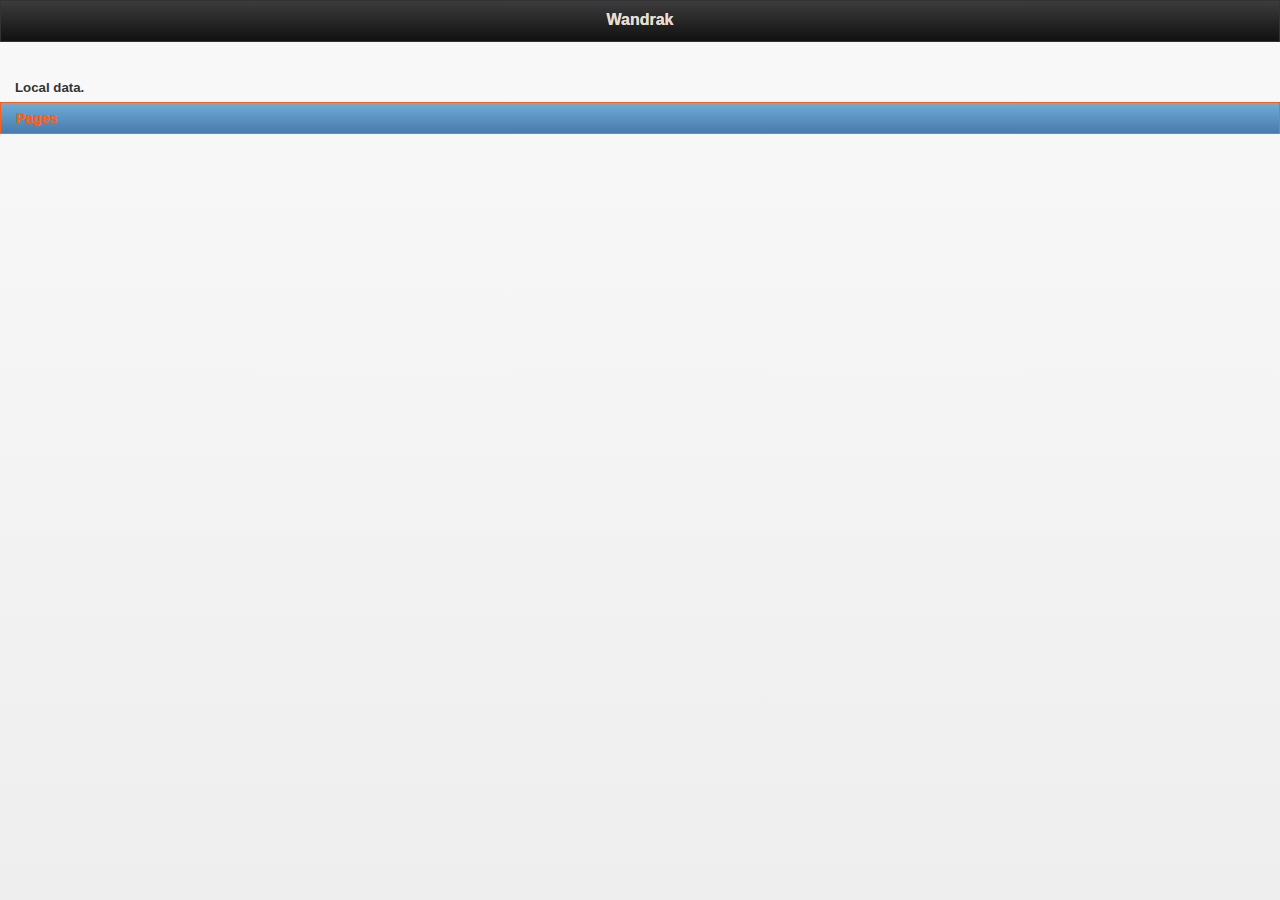
<file: assets/www/index.html>
<!DOCTYPE HTML>
<html>
<head>

	<title>Wandrak</title>

	<link rel="stylesheet" type="text/css" media="all" href="inc/jquery.mobile-1.1.1.min.css" />
	<link rel="stylesheet" type="text/css" media="all" href="inc/jquery.mobile.structure-1.1.1.min.css" />
	<link rel="stylesheet" type="text/css" media="all" href="inc/jquery.mobile.theme-1.1.1.min.css" />
	<link rel="stylesheet" type="text/css" media="all" href="custom/wandrak_mob.min.css" />

	<script type="text/javascript" charset="utf-8" src="inc/cordova-2.0.0.js"></script>
	<script type="text/javascript" charset="utf-8" src="inc/jquery.js"></script>
	<script type="text/javascript" charset="utf-8" src="inc/jquery.mobile-1.1.1.min.js"></script>
	<script type="text/javascript" charset="utf-8" src="inc/jquery.tmpl.min.js"></script>

	<script type="text/javascript" charset="utf-8" src="custom/wandrak_db.js"></script>

	<script type="text/javascript">
		var LOGIN_PARAMS = '&user=admin&pass=heslo';

		var BASE_URL = 'http://wandrak.ideoci.eu';
		//var BASE_URL = 'http://localhost';
		var LIST_POSTS_URL = BASE_URL + '/?json=get_root_posts';
		var LIST_POIS_URL = BASE_URL + '/?json=get_page&children=1&page_id=';
		var WRITE_PAGE_URL = BASE_URL + '/?json=create_post&status=publish&type=page&na=0' + LOGIN_PARAMS;

		var GEOLOCATION_OPTIONS = { maximumAge: 60000, timeout: 200000, enableHighAccuracy: true };

		var poiPage_postId = 0;
		var currentPoi = {};
		var listedPois = {};

		$(function() {
			console.log("onReady: begin.");
			$(".msg_box").hide();

			$('#poiPage').live('pageshow', function(event, ui) {
				$("#poiUpdateTitle").val(currentPoi.title);
				$("#poiUpdateDescription").val(currentPoi.content);
				$.ajax({
					url: LIST_POIS_URL + poiPage_postId + '&f=' + new Date().getTime(),
					type: 'GET',
					dataType: 'json',
					success: listPOIsSuccess,
					error: listPOIsError
				});
			});
			$('#updatePoiPage').live('pageshow', function (event, ui) {
				if (currentPoi.findGeo && navigator && navigator.geolocation) {
					$.mobile.changePage($('#gpsPositionWaitPage'));
					navigator.geolocation.getCurrentPosition(initPoiPageWithGeoLocation, geolocationFailed, GEOLOCATION_OPTIONS);
					return;
				}
				initUpdatePoiPage();
			});
			$(".add_poi_lnk").click(function () {
				var localId = db_nextLocalPoiId();
				currentPoi = { id: localId, localId: localId, findGeo: true, custom_fields: {} };
			});
			$("#poiUpdateOK").click(function () {
				var title = $("#poiUpdateTitle").val();
				var descr = $("#poiUpdateDescription").val();
				currentPoi.title = title;
				currentPoi.content = descr;
				var lat = 0;
				if (currentPoi.custom_fields['lat']) {
					lat = currentPoi.custom_fields['lat'][0];
				}
				var lng = 0;
				if (currentPoi.custom_fields['lng']) {
					lng = currentPoi.custom_fields['lng'][0];
				}
				var poiType = 'cook';
				if (currentPoi.custom_fields['poiType']) {
					poiType = currentPoi.custom_fields['poiType'][0];
				}

				var currentPoiId = '';
				if (currentPoi.id && currentPoi.id.indexOf && currentPoi.id.indexOf('local') >= 0) {
					currentPoiId = '';
				} else {
					currentPoiId = currentPoi.id;
				}
				
				var parentPostId = poiPage_postId;
				var url = WRITE_PAGE_URL
								+ '&title=' + title
								+ '&content=' + descr
								+ '&id=' + currentPoiId
								+ '&markerId=0'
								+ '&lat=' + lat
								+ '&lng=' + lng
								+ '&poiType=' + poiType
								+ '&parent_id=' + parentPostId;

				db_storeItem({ url: url, file: '', localId: currentPoi.localId });
				db_trySendItems();

				var page = db_loadPois(poiPage_postId);
				var addCurrentPoiToPage = true;
				var updateKey = null;
				$.each(page.children, function (key, post) {
					if (post.localId == currentPoi.localId) {
						addCurrentPoiToPage = false;
						updateKey = key;
					}
				});
				if (addCurrentPoiToPage) {
					page.children.push(currentPoi);
				} else if (updateKey) {
					page.children[updateKey] = currentPoi;
				}
	    		db_storePois(page.id, page);
				renderPagePois();
			});
			$("#offlineSendOK").click(function () {
				db_message("Sending posts to server.");
				db_trySendItems(load_posts);
			});
			$("#offlineSendCancel").click(function () {
				load_posts();
			});
			init_debug_tools();

			app_startup();
			console.log("onReady: done.");
		});

		function app_startup() {
			console.log("app_startup: begin.");
			if (db_canStoreToServer() && db_readItems() && db_readItems().length > 0) {
				console.log("app_startup: redirect.");
				$.mobile.changePage($('#offlineSendPage'));
				return;
			}

			console.log("app_startup: loading posts.");
			load_posts();
		}

		function load_posts() {
			$.ajax({
				url: LIST_POSTS_URL + '&f=' + new Date().getTime(),
				type: 'GET',
				dataType: 'json',
				success: listSuccess,
				error: listError
			});
		}

		function initPoiPageWithGeoLocation(position) {
			currentPoi.custom_fields['lat'] = [ position.coords.latitude ];
			currentPoi.custom_fields['lng'] = [ position.coords.longitude ];

			$("#geolocationInfo").show();
			$("#geolocationInfo").html(
					'latitude: ' + position.coords.latitude + '<br/>' +
					'longitude:' + position.coords.longitude + '<br/>' +
					'timestamp: ' + position.timestamp);

			currentPoi.findGeo = false;
			$.mobile.changePage($('#updatePoiPage'));
		}

		function geolocationFailed(error) {
			$("#geolocationInfo").show();
			$("#geolocationInfo").html('Failed to find geolocation!<br/>Error code ' + error.code + ': ' + error.message);

			currentPoi.findGeo = false;
			$.mobile.changePage($('#updatePoiPage'));
		}

		function initUpdatePoiPage() {
			$("#poiUpdateTitle").val(currentPoi.title);
			$("#poiUpdateDescription").val(currentPoi.content);
		}

		function listSuccess(data) {
			if (data.status == 'ok') {
				db_storePages(data.posts);
				renderPageListData(data.posts);
				refreshPageTree();
				return;
			}
			renderPageListData();
			$(".msg_box").show();
			$(".msg_box").html('Local data.');
		}

		function listError(param) {
			renderPageListData();
			$(".msg_box").show();
			$(".msg_box").html('Local data.');
		}

		function renderPageListData(pages) {
			if (pages == null) {
				pages = db_loadPages();
			}
			if (pages == null) {
				$(".msg_box").show();
				$(".msg_box").html('Local data not found. Load failed.');
				return;
			}
			$("#pageList").listview();
			$.each(pages, function (key, post) {
				$("#postItemTemplate").tmpl(post).appendTo("#pageList");
			});
			$("#pageList").listview('refresh');
			$(".post_item_lnk").click(function () {
				$("#poiList").empty();
				poiPage_postId = $(this).data('id');
			});
		}
		
		function refreshPageTree() {
			var pages = db_loadPages();
			if (pages) {
				refreshPageTree_recc({ pages: pages, pos: 0 });
			}
		}

		function refreshPageTree_recc(statusObj) {
			if (statusObj.pos >= statusObj.pages.length) {
				db_message('Local data updated.', 4000);
				return;
			}

			var item = statusObj.pages[statusObj.pos];
			$.ajax({
				url: LIST_POIS_URL + item.id + '&f=' + new Date().getTime(),
				type: 'GET',
				dataType: 'json',
			    success: function (data) {
			    	if (data.status == 'ok') {
			    		db_storePois(item.id, data.page);
			    		statusObj.pos = statusObj.pos + 1;
			    		setTimeout(function() { refreshPageTree_recc(statusObj) }, 100);
			    		return;
			    	}
			    },
			    error: function () {}
			});
		}

		var poiListInitialized = false;
		var goOffline = false;
		function listPOIsSuccess(data) {
			if (data.status == 'ok' && !goOffline) {
				renderPagePois(data.page);
				db_storePois(data.page.id, data.page);
				return;
			}
			renderPagePois();
		}

		function listPOIsError(param) {
			renderPagePois();
		}

		function renderPagePois(page) {
			if (page == null) {
				page = db_loadPois(poiPage_postId);
			}
			if (page == null) {
				$(".msg_box").show();
				$(".msg_box").html('Local data not found. Load failed.');
				return;
			}
			if (!poiListInitialized) {
				$("#poiList").listview();
				poiListInitialized = true;
			}
			$("#pageLabel").html(page.title);

			$("#poiList").empty();
			$("#poiList").append('<li data-role="list-divider" role="heading">POIs</li>');
			listedPois = {};
			$.each(page.children, function (key, post) {
				$("#poiItemTemplate").tmpl(post).appendTo("#poiList");
				post.localId = post.id;
				listedPois[post.id] = post;
			});
			$("#poiList").listview('refresh');
			$(".poi_item_lnk").click(function () {
				currentPoi = listedPois[$(this).data('id')];
				$("#geolocationInfo").hide();
			});
		}

		function init_debug_tools() {
	        $("#jsSubmitQuery").click(function () {
	        	var jsVal = $("#txtJSQuery").val();
	        	$("#taJSResponse").html("");
	        	$("#taJSResponse").html(JSON.stringify(eval(jsVal)));
	        	appendJSQuery(jsVal);
	        });
	        appendJSQuery("db_readItems()");
	        appendJSQuery("db_clearData()");
	        appendJSQuery("db_storeItem({ t: 22 })");
	        appendJSQuery("db_trySendItems()");
		}

		function appendJSQuery(queryStr) {
			var newItem = $('<div class="query_item_to_init"></div>');
			$("#jsQueryHistory").append(newItem);
			$(".query_item_to_init").click(function () {
				$("#txtJSQuery").val($(this).data('query'));
			});
			$(".query_item_to_init").data('query', queryStr);
			$(".query_item_to_init").html(queryStr);
			$(".query_item_to_init").removeClass("query_item_to_init");
		}
	</script>

	<script id="postItemTemplate" type="text/x-jquery-tmpl">
		<li data-theme="c">
			<a href="#poiPage" data-transition="slide" data-id="${id}" class="post_item_lnk">
				${title}
			</a>
		</li>
	</script>

	<script id="poiItemTemplate" type="text/x-jquery-tmpl">
		<li data-theme="c">
			<a href="#updatePoiPage" data-transition="slide" data-id="${id}" class="poi_item_lnk"
					data-title="${title}" >
				${title}
			</a>
		</li>
	</script>
</head>

<body>

	<div data-role="page" id="mainPage">
	    <div data-theme="a" data-role="header">
	        <h3>
	            Wandrak
	        </h3>
	    </div>
	    <div data-role="content" style="padding: 15px">
	        <h5 class="msg_box"></h5>
			<ul data-role="listview" data-theme="b" id="pageList">
	            <li data-role="list-divider" role="heading">
	                Pages
	            </li>
			</ul>
	    </div>

	    <div data-role="content" style="padding: 15px; display: none; ">
	    	<div id="jsQueryHistory">
	    	</div>
	        <input name="" id="txtJSQuery" placeholder="" value="" type="text">
	        <input type="button" id="jsSubmitQuery" value="GO"/>
	        <div id="taJSResponse"></div>
	    </div>
	</div>

	<div data-role="page" id="poiPage">
	    <div data-theme="a" data-role="header">
	        <a data-role="button" data-transition="fade" href="#mainPage" class="ui-btn-left">
	            Home
	        </a>
	        <a data-role="button" data-transition="fade" href="#mainPage" class="ui-btn-right">
	            Back
	        </a>
	        <h3>
	            Wandrak
	        </h3>
	    </div>
	    <div data-role="content" style="padding: 15px">
	        <h2 id="pageLabel">
	            
	        </h2>
	        <h5 class="msg_box"></h5>
			<ul data-role="listview" data-theme="b" id="poiList" data-inset="true">
	            
			</ul>

			<a data-role="button" data-transition="fade" href="#updatePoiPage" class="add_poi_lnk">
				Add poi
			</a>
	    </div>
	</div>

	<div data-role="page" id="updatePoiPage">
	    <div data-theme="a" data-role="header">
	        <a data-role="button" data-transition="fade" href="#mainPage" class="ui-btn-left">
	            Home
	        </a>
	        <a data-role="button" data-transition="fade" href="#poiPage" class="ui-btn-right">
	            Back
	        </a>
	        <h3>
	            Wandrak
	        </h3>
	    </div>
	    <div data-role="content" style="padding: 15px">
	        <h2>
	        	Update / create poi
	        </h2>
	        <h5 class="msg_box"></h5>
	        <div data-role="fieldcontain">
	            <fieldset data-role="controlgroup">
	                <label for="poiUpdateTitle">
	                    Title
	                </label>
	                <input name="" id="poiUpdateTitle" placeholder="" value="" type="text">
	            </fieldset>
	        </div>
	        <div data-role="fieldcontain">
	            <fieldset data-role="controlgroup">
	                <label for="poiUpdateDescription">
	                    Description
	                </label>
	                <textarea name="" id="poiUpdateDescription" placeholder=""></textarea>
	            </fieldset>
	        </div>
	        <h5 id="geolocationInfo"></h5>
	        <a data-role="button" data-inline="true" data-transition="fade" href="#poiPage" id="poiUpdateOK">
	            OK
	        </a>
	        <a data-role="button" data-inline="true" data-transition="fade" href="#poiPage">
	            Cancel
	        </a>
	    </div>
	</div>

	<div data-role="page" id="gpsPositionWaitPage">
	    <div data-theme="a" data-role="header">
	        <a data-role="button" data-transition="fade" href="#mainPage" class="ui-btn-left">
	            Home
	        </a>
	        <a data-role="button" data-transition="fade" href="#poiPage" class="ui-btn-right">
	            Back
	        </a>
	        <h3>
	            Wandrak
	        </h3>
	    </div>
	    <div data-role="content" style="padding: 15px">
	        <h2>
	        	Update / create poi
	        </h2>
	        <h5>Searching for GPS position..</h5>
	    </div>
	</div>

	<div data-role="page" id="offlineSendPage">
	    <div data-theme="a" data-role="header">
	        <a data-role="button" data-transition="fade" href="#mainPage" class="ui-btn-left">
	            Home
	        </a>
	        <a data-role="button" data-transition="fade" href="#mainPage" class="ui-btn-right">
	            Back
	        </a>
	        <h3>
	            Wandrak
	        </h3>
	    </div>
	    <div data-role="content" style="padding: 15px">
	        <h2>
	        	Offline data
	        </h2>
	        <h5>Found unsaved offline data. Upload data now?</h5>
	        <a data-role="button" data-inline="true" data-transition="fade" href="#mainPage" id="offlineSendOK">
	            OK
	        </a>
	        <a data-role="button" data-inline="true" data-transition="fade" href="#mainPage" id="offlineSendCancel">
	            Cancel
	        </a>
	    </div>
	</div>
</body>
</html>
</file>
<file: assets/www/custom/wandrak_mob.min.css>
/*
* jQuery Mobile Framework 1.1.1 1981b3f5ec22675ae47df8f0bdf9622e7780e90e
* http://jquerymobile.com
*
* Copyright 2012 jQuery Foundation and other contributors
* Dual licensed under the MIT or GPL Version 2 licenses.
* http://jquery.org/license
*
*/
.ui-bar-a {
    background: -moz-linear-gradient(#393730, #393730) repeat scroll 0 0 #393730;
/*    border: 1px solid #393730; 	*/
    color: #E7DED1;
    font-weight: bold;
    text-shadow: 0 0 0;
}
.ui-bar-a .ui-link-inherit {
    color: #E7DED1;
}
.ui-bar-a a.ui-link {
    color: #7CC4E7;
    font-weight: bold;
}
.ui-bar-a a.ui-link:visited {
    color: #2489CE;
}
.ui-bar-a a.ui-link:hover {
    color: #2489CE;
}
.ui-bar-a a.ui-link:active {
    color: #2489CE;
}
.ui-bar-a, .ui-bar-a input, .ui-bar-a select, .ui-bar-a textarea, .ui-bar-a button {
    font-family: Helvetica,Arial,sans-serif;
}
.ui-body-a, .ui-overlay-a {
    background: -moz-linear-gradient(#E7DED1, #E7DED1) repeat scroll 0 0 #E7DED1;
    border: medium none;
}
.ui-overlay-a {
    background-image: none;
    border-width: 0;
}
.ui-body-a, .ui-body-a input, .ui-body-a select, .ui-body-a textarea, .ui-body-a button {
    font-family: Helvetica,Arial,sans-serif;
}
.ui-body-a .ui-link-inherit {
    color: #393730;
}
.ui-body-a .ui-link {
    color: #355890;
    font-weight: bold;
}
.ui-body-a .ui-link:visited {
    color: #7597B2;
}
.ui-body-a .ui-link:hover {
    color: #1F52A3;
}
.ui-body-a .ui-link:active {
    color: #7597B2;
}
.ui-btn-up-a {
    background: -moz-linear-gradient(#393730, #393730) repeat scroll 0 0 #393730;
    color: #F8611C;
    font-weight: bold;
}
.ui-btn-up-a:visited, .ui-btn-up-a a.ui-link-inherit {
    color: #F8611C;
}
.ui-btn-hover-a {
    background: -moz-linear-gradient(#F8611C, #F8611C) repeat scroll 0 0 #F8611C;
    color: #393730;
    font-weight: bold;
}
.ui-btn-hover-a:visited, .ui-btn-hover-a:hover, .ui-btn-hover-a a.ui-link-inherit {
    color: #393730;
}
.ui-btn-down-a {
    background: -moz-linear-gradient(#FE401E, #FE401E) repeat scroll 0 0 #FE401E;
    color: #393730;
    font-weight: bold;
}
.ui-btn-down-a:visited, .ui-btn-down-a:hover, .ui-btn-down-a a.ui-link-inherit {
    color: #393730;
}
.ui-btn-up-a, .ui-btn-hover-a, .ui-btn-down-a {
    font-family: Helvetica,Arial,sans-serif;
    text-decoration: none;
}
.ui-bar-b {
    background: -moz-linear-gradient(#393730, #393730) repeat scroll 0 0 #393730;
    border: 1px solid;
    color: #F8611C;
    font-weight: bold;
    text-shadow: 0 0 0;
}
.ui-bar-b .ui-link-inherit {
    color: #F8611C;
}
.ui-bar-b a.ui-link {
    color: #7CC4E7;
    font-weight: bold;
}
.ui-bar-b a.ui-link:visited {
    color: #2489CE;
}
.ui-bar-b a.ui-link:hover {
    color: #2489CE;
}
.ui-bar-b a.ui-link:active {
    color: #2489CE;
}
.ui-bar-b, .ui-bar-b input, .ui-bar-b select, .ui-bar-b textarea, .ui-bar-b button {
    font-family: Helvetica,Arial,sans-serif;
}
.ui-body-b, .ui-overlay-b {
    background: -moz-linear-gradient(#E7DED1, #E7DED1) repeat scroll 0 0 #E7DED1;
    border: 1px none;
}
.ui-overlay-b {
    background-image: none;
    border-width: 0;
}
.ui-body-b, .ui-body-b input, .ui-body-b select, .ui-body-b textarea, .ui-body-b button {
    font-family: Helvetica,Arial,sans-serif;
}
.ui-body-b .ui-link-inherit {
    color: #000000;
}
.ui-body-b .ui-link {
    color: #E7DED1;
    font-weight: bold;
}
.ui-body-b .ui-link:visited {
    color: #F8611C;
}
.ui-body-b .ui-link:hover {
    color: #FE401E;
}
.ui-body-b .ui-link:active {
    color: #FE401E;
}
.ui-btn-up-b {
    background: -moz-linear-gradient(#393730, #393730) repeat scroll 0 0 #393730;
    border: 1px solid;
    color: #393730;
    font-weight: bold;
}
.ui-btn-up-b:visited, .ui-btn-up-b a.ui-link-inherit {
    color: #393730;
}
.ui-btn-hover-b {
    background: -moz-linear-gradient(#F6F6F6, #E0E0E0) repeat scroll 0 0 #DFDFDF;
    border: 1px solid #BBBBBB;
    color: #2F3E46;
    font-weight: bold;
    text-shadow: 0 1px 0 #FFFFFF;
}
.ui-btn-hover-b:visited, .ui-btn-hover-b:hover, .ui-btn-hover-b a.ui-link-inherit {
    color: #2F3E46;
}
.ui-btn-down-b {
    background: -moz-linear-gradient(#D0D0D0, #DFDFDF) repeat scroll 0 0 #D6D6D6;
    border: 1px solid #BBBBBB;
    color: #2F3E46;
    font-weight: bold;
    text-shadow: 0 1px 0 #FFFFFF;
}
.ui-btn-down-b:visited, .ui-btn-down-b:hover, .ui-btn-down-b a.ui-link-inherit {
    color: #2F3E46;
}
.ui-btn-up-b, .ui-btn-hover-b, .ui-btn-down-b {
    font-family: Helvetica,Arial,sans-serif;
    text-decoration: none;
}
.ui-bar-b {
    background: -moz-linear-gradient(#393730, #393730) repeat scroll 0 0 #393730;
    border: 1px solid;
    color: #F8611C;
    font-weight: bold;
    text-shadow: 0 0 0;
}
.ui-bar-b .ui-link-inherit {
    color: #F8611C;
}
.ui-bar-b a.ui-link {
    color: #7CC4E7;
    font-weight: bold;
}
.ui-bar-b a.ui-link:visited {
    color: #2489CE;
}
.ui-bar-b a.ui-link:hover {
    color: #2489CE;
}
.ui-bar-b a.ui-link:active {
    color: #2489CE;
}
.ui-bar-b, .ui-bar-b input, .ui-bar-b select, .ui-bar-b textarea, .ui-bar-b button {
    font-family: Helvetica,Arial,sans-serif;
}
.ui-body-b, .ui-overlay-b {
    background: -moz-linear-gradient(#E7DED1, #E7DED1) repeat scroll 0 0 #E7DED1;
    border: 1px none;
}
.ui-overlay-b {
    background-image: none;
    border-width: 0;
}
.ui-body-b, .ui-body-b input, .ui-body-b select, .ui-body-b textarea, .ui-body-b button {
    font-family: Helvetica,Arial,sans-serif;
}
.ui-body-b .ui-link-inherit {
    color: #000000;
}
.ui-body-b .ui-link {
    color: #E7DED1;
    font-weight: bold;
}
.ui-body-b .ui-link:visited {
    color: #F8611C;
}
.ui-body-b .ui-link:hover {
    color: #FE401E;
}
.ui-body-b .ui-link:active {
    color: #FE401E;
}
.ui-btn-up-b {
    background: -moz-linear-gradient(#393730, #393730) repeat scroll 0 0 #393730;
    border: 1px solid;
    color: #393730;
    font-weight: bold;
}
.ui-btn-up-b:visited, .ui-btn-up-b a.ui-link-inherit {
    color: #393730;
}
.ui-btn-hover-b {
    background: -moz-linear-gradient(#F6F6F6, #E0E0E0) repeat scroll 0 0 #DFDFDF;
    border: 1px solid #BBBBBB;
    color: #2F3E46;
    font-weight: bold;
    text-shadow: 0 1px 0 #FFFFFF;
}
.ui-btn-hover-b:visited, .ui-btn-hover-b:hover, .ui-btn-hover-b a.ui-link-inherit {
    color: #2F3E46;
}
.ui-btn-down-b {
    background: -moz-linear-gradient(#D0D0D0, #DFDFDF) repeat scroll 0 0 #D6D6D6;
    border: 1px solid #BBBBBB;
    color: #2F3E46;
    font-weight: bold;
    text-shadow: 0 1px 0 #FFFFFF;
}
.ui-btn-down-b:visited, .ui-btn-down-b:hover, .ui-btn-down-b a.ui-link-inherit {
    color: #2F3E46;
}
.ui-btn-up-b, .ui-btn-hover-b, .ui-btn-down-b {
    font-family: Helvetica,Arial,sans-serif;
    text-decoration: none;
}
.ui-bar-b {
    background: -moz-linear-gradient(#393730, #393730) repeat scroll 0 0 #393730;
    border: 1px solid;
    color: #F8611C;
    font-weight: bold;
    text-shadow: 0 0 0;
}
.ui-bar-b .ui-link-inherit {
    color: #F8611C;
}
.ui-bar-b a.ui-link {
    color: #7CC4E7;
    font-weight: bold;
}
.ui-bar-b a.ui-link:visited {
    color: #2489CE;
}
.ui-bar-b a.ui-link:hover {
    color: #2489CE;
}
.ui-bar-b a.ui-link:active {
    color: #2489CE;
}
.ui-bar-b, .ui-bar-b input, .ui-bar-b select, .ui-bar-b textarea, .ui-bar-b button {
    font-family: Helvetica,Arial,sans-serif;
}
.ui-body-b, .ui-overlay-b {
    background: -moz-linear-gradient(#E7DED1, #E7DED1) repeat scroll 0 0 #E7DED1;
    border: 1px none;
}
.ui-overlay-b {
    background-image: none;
    border-width: 0;
}
.ui-body-b, .ui-body-b input, .ui-body-b select, .ui-body-b textarea, .ui-body-b button {
    font-family: Helvetica,Arial,sans-serif;
}
.ui-body-b .ui-link-inherit {
    color: #000000;
}
.ui-body-b .ui-link {
    color: #E7DED1;
    font-weight: bold;
}
.ui-body-b .ui-link:visited {
    color: #F8611C;
}
.ui-body-b .ui-link:hover {
    color: #FE401E;
}
.ui-body-b .ui-link:active {
    color: #FE401E;
}
.ui-btn-up-b {
    background: -moz-linear-gradient(#393730, #393730) repeat scroll 0 0 #393730;
    border: 1px solid;
    color: #393730;
    font-weight: bold;
}
.ui-btn-up-b:visited, .ui-btn-up-b a.ui-link-inherit {
    color: #393730;
}
.ui-btn-hover-b {
    background: -moz-linear-gradient(#F6F6F6, #E0E0E0) repeat scroll 0 0 #DFDFDF;
    border: 1px solid #BBBBBB;
    color: #2F3E46;
    font-weight: bold;
    text-shadow: 0 1px 0 #FFFFFF;
}
.ui-btn-hover-b:visited, .ui-btn-hover-b:hover, .ui-btn-hover-b a.ui-link-inherit {
    color: #2F3E46;
}
.ui-btn-down-b {
    background: -moz-linear-gradient(#D0D0D0, #DFDFDF) repeat scroll 0 0 #D6D6D6;
    border: 1px solid #BBBBBB;
    color: #2F3E46;
    font-weight: bold;
    text-shadow: 0 1px 0 #FFFFFF;
}
.ui-btn-down-b:visited, .ui-btn-down-b:hover, .ui-btn-down-b a.ui-link-inherit {
    color: #2F3E46;
}
.ui-btn-up-b, .ui-btn-hover-b, .ui-btn-down-b {
    font-family: Helvetica,Arial,sans-serif;
    text-decoration: none;
}
.ui-bar-b {
    background: -moz-linear-gradient(#393730, #393730) repeat scroll 0 0 #393730;
    border: 1px solid;
    color: #F8611C;
    font-weight: bold;
    text-shadow: 0 0 0;
}
.ui-bar-b .ui-link-inherit {
    color: #F8611C;
}
.ui-bar-b a.ui-link {
    color: #7CC4E7;
    font-weight: bold;
}
.ui-bar-b a.ui-link:visited {
    color: #2489CE;
}
.ui-bar-b a.ui-link:hover {
    color: #2489CE;
}
.ui-bar-b a.ui-link:active {
    color: #2489CE;
}
.ui-bar-b, .ui-bar-b input, .ui-bar-b select, .ui-bar-b textarea, .ui-bar-b button {
    font-family: Helvetica,Arial,sans-serif;
}
.ui-body-b, .ui-overlay-b {
    background: -moz-linear-gradient(#E7DED1, #E7DED1) repeat scroll 0 0 #E7DED1;
    border: 1px none;
}
.ui-overlay-b {
    background-image: none;
    border-width: 0;
}
.ui-body-b, .ui-body-b input, .ui-body-b select, .ui-body-b textarea, .ui-body-b button {
    font-family: Helvetica,Arial,sans-serif;
}
.ui-body-b .ui-link-inherit {
    color: #000000;
}
.ui-body-b .ui-link {
    color: #E7DED1;
    font-weight: bold;
}
.ui-body-b .ui-link:visited {
    color: #F8611C;
}
.ui-body-b .ui-link:hover {
    color: #FE401E;
}
.ui-body-b .ui-link:active {
    color: #FE401E;
}
.ui-btn-up-b {
    background: -moz-linear-gradient(#393730, #393730) repeat scroll 0 0 #393730;
    border: 1px solid;
    color: #393730;
    font-weight: bold;
}
.ui-btn-up-b:visited, .ui-btn-up-b a.ui-link-inherit {
    color: #393730;
}
.ui-btn-hover-b {
    background: -moz-linear-gradient(#F6F6F6, #E0E0E0) repeat scroll 0 0 #DFDFDF;
    border: 1px solid #BBBBBB;
    color: #2F3E46;
    font-weight: bold;
    text-shadow: 0 1px 0 #FFFFFF;
}
.ui-btn-hover-b:visited, .ui-btn-hover-b:hover, .ui-btn-hover-b a.ui-link-inherit {
    color: #2F3E46;
}
.ui-btn-down-b {
    background: -moz-linear-gradient(#D0D0D0, #DFDFDF) repeat scroll 0 0 #D6D6D6;
    border: 1px solid #BBBBBB;
    color: #2F3E46;
    font-weight: bold;
    text-shadow: 0 1px 0 #FFFFFF;
}
.ui-btn-down-b:visited, .ui-btn-down-b:hover, .ui-btn-down-b a.ui-link-inherit {
    color: #2F3E46;
}
.ui-btn-up-b, .ui-btn-hover-b, .ui-btn-down-b {
    font-family: Helvetica,Arial,sans-serif;
    text-decoration: none;
}
.ui-bar-b {
    background: -moz-linear-gradient(#393730, #393730) repeat scroll 0 0 #393730;
    border: 1px solid;
    color: #F8611C;
    font-weight: bold;
    text-shadow: 0 0 0;
}
.ui-bar-b .ui-link-inherit {
    color: #F8611C;
}
.ui-bar-b a.ui-link {
    color: #7CC4E7;
    font-weight: bold;
}
.ui-bar-b a.ui-link:visited {
    color: #2489CE;
}
.ui-bar-b a.ui-link:hover {
    color: #2489CE;
}
.ui-bar-b a.ui-link:active {
    color: #2489CE;
}
.ui-bar-b, .ui-bar-b input, .ui-bar-b select, .ui-bar-b textarea, .ui-bar-b button {
    font-family: Helvetica,Arial,sans-serif;
}
.ui-body-b, .ui-overlay-b {
    background: -moz-linear-gradient(#E7DED1, #E7DED1) repeat scroll 0 0 #E7DED1;
    border: 1px none;
}
.ui-overlay-b {
    background-image: none;
    border-width: 0;
}
.ui-body-b, .ui-body-b input, .ui-body-b select, .ui-body-b textarea, .ui-body-b button {
    font-family: Helvetica,Arial,sans-serif;
}
.ui-body-b .ui-link-inherit {
    color: #000000;
}
.ui-body-b .ui-link {
    color: #E7DED1;
    font-weight: bold;
}
.ui-body-b .ui-link:visited {
    color: #F8611C;
}
.ui-body-b .ui-link:hover {
    color: #FE401E;
}
.ui-body-b .ui-link:active {
    color: #FE401E;
}
.ui-btn-up-b {
    background: -moz-linear-gradient(#393730, #393730) repeat scroll 0 0 #393730;
    border: 1px solid;
    color: #393730;
    font-weight: bold;
}
.ui-btn-up-b:visited, .ui-btn-up-b a.ui-link-inherit {
    color: #393730;
}
.ui-btn-hover-b {
    background: -moz-linear-gradient(#F6F6F6, #E0E0E0) repeat scroll 0 0 #DFDFDF;
    border: 1px solid #BBBBBB;
    color: #2F3E46;
    font-weight: bold;
    text-shadow: 0 1px 0 #FFFFFF;
}
.ui-btn-hover-b:visited, .ui-btn-hover-b:hover, .ui-btn-hover-b a.ui-link-inherit {
    color: #2F3E46;
}
.ui-btn-down-b {
    background: -moz-linear-gradient(#D0D0D0, #DFDFDF) repeat scroll 0 0 #D6D6D6;
    border: 1px solid #BBBBBB;
    color: #2F3E46;
    font-weight: bold;
    text-shadow: 0 1px 0 #FFFFFF;
}
.ui-btn-down-b:visited, .ui-btn-down-b:hover, .ui-btn-down-b a.ui-link-inherit {
    color: #2F3E46;
}
.ui-btn-up-b, .ui-btn-hover-b, .ui-btn-down-b {
    font-family: Helvetica,Arial,sans-serif;
    text-decoration: none;
}
.ui-bar-b {
    background: -moz-linear-gradient(#393730, #393730) repeat scroll 0 0 #393730;
    border: 1px solid;
    color: #F8611C;
    font-weight: bold;
    text-shadow: 0 0 0;
}
.ui-bar-b .ui-link-inherit {
    color: #F8611C;
}
.ui-bar-b a.ui-link {
    color: #7CC4E7;
    font-weight: bold;
}
.ui-bar-b a.ui-link:visited {
    color: #2489CE;
}
.ui-bar-b a.ui-link:hover {
    color: #2489CE;
}
.ui-bar-b a.ui-link:active {
    color: #2489CE;
}
.ui-bar-b, .ui-bar-b input, .ui-bar-b select, .ui-bar-b textarea, .ui-bar-b button {
    font-family: Helvetica,Arial,sans-serif;
}
.ui-body-b, .ui-overlay-b {
    background: -moz-linear-gradient(#E7DED1, #E7DED1) repeat scroll 0 0 #E7DED1;
    border: 1px none;
}
.ui-overlay-b {
    background-image: none;
    border-width: 0;
}
.ui-body-b, .ui-body-b input, .ui-body-b select, .ui-body-b textarea, .ui-body-b button {
    font-family: Helvetica,Arial,sans-serif;
}
.ui-body-b .ui-link-inherit {
    color: #000000;
}
.ui-body-b .ui-link {
    color: #E7DED1;
    font-weight: bold;
}
.ui-body-b .ui-link:visited {
    color: #F8611C;
}
.ui-body-b .ui-link:hover {
    color: #FE401E;
}
.ui-body-b .ui-link:active {
    color: #FE401E;
}
.ui-btn-up-b {
    background: -moz-linear-gradient(#393730, #393730) repeat scroll 0 0 #393730;
    border: 1px solid;
    color: #393730;
    font-weight: bold;
}
.ui-btn-up-b:visited, .ui-btn-up-b a.ui-link-inherit {
    color: #393730;
}
.ui-btn-hover-b {
    background: -moz-linear-gradient(#F6F6F6, #E0E0E0) repeat scroll 0 0 #DFDFDF;
    border: 1px solid #BBBBBB;
    color: #2F3E46;
    font-weight: bold;
    text-shadow: 0 1px 0 #FFFFFF;
}
.ui-btn-hover-b:visited, .ui-btn-hover-b:hover, .ui-btn-hover-b a.ui-link-inherit {
    color: #2F3E46;
}
.ui-btn-down-b {
    background: -moz-linear-gradient(#D0D0D0, #DFDFDF) repeat scroll 0 0 #D6D6D6;
    border: 1px solid #BBBBBB;
    color: #2F3E46;
    font-weight: bold;
    text-shadow: 0 1px 0 #FFFFFF;
}
.ui-btn-down-b:visited, .ui-btn-down-b:hover, .ui-btn-down-b a.ui-link-inherit {
    color: #2F3E46;
}
.ui-btn-up-b, .ui-btn-hover-b, .ui-btn-down-b {
    font-family: Helvetica,Arial,sans-serif;
    text-decoration: none;
}
.ui-bar-b {
    background: -moz-linear-gradient(#393730, #393730) repeat scroll 0 0 #393730;
    border: 1px solid;
    color: #F8611C;
    font-weight: bold;
    text-shadow: 0 0 0;
}
.ui-bar-b .ui-link-inherit {
    color: #F8611C;
}
.ui-bar-b a.ui-link {
    color: #7CC4E7;
    font-weight: bold;
}
.ui-bar-b a.ui-link:visited {
    color: #2489CE;
}
.ui-bar-b a.ui-link:hover {
    color: #2489CE;
}
.ui-bar-b a.ui-link:active {
    color: #2489CE;
}
.ui-bar-b, .ui-bar-b input, .ui-bar-b select, .ui-bar-b textarea, .ui-bar-b button {
    font-family: Helvetica,Arial,sans-serif;
}
.ui-body-b, .ui-overlay-b {
    background: -moz-linear-gradient(#E7DED1, #E7DED1) repeat scroll 0 0 #E7DED1;
    border: 1px none;
}
.ui-overlay-b {
    background-image: none;
    border-width: 0;
}
.ui-body-b, .ui-body-b input, .ui-body-b select, .ui-body-b textarea, .ui-body-b button {
    font-family: Helvetica,Arial,sans-serif;
}
.ui-body-b .ui-link-inherit {
    color: #000000;
}
.ui-body-b .ui-link {
    color: #E7DED1;
    font-weight: bold;
}
.ui-body-b .ui-link:visited {
    color: #F8611C;
}
.ui-body-b .ui-link:hover {
    color: #FE401E;
}
.ui-body-b .ui-link:active {
    color: #FE401E;
}
.ui-btn-up-b {
    background: -moz-linear-gradient(#393730, #393730) repeat scroll 0 0 #393730;
    border: 1px solid;
    color: #393730;
    font-weight: bold;
}
.ui-btn-up-b:visited, .ui-btn-up-b a.ui-link-inherit {
    color: #393730;
}
.ui-btn-hover-b {
    background: -moz-linear-gradient(#F6F6F6, #E0E0E0) repeat scroll 0 0 #DFDFDF;
    border: 1px solid #BBBBBB;
    color: #2F3E46;
    font-weight: bold;
    text-shadow: 0 1px 0 #FFFFFF;
}
.ui-btn-hover-b:visited, .ui-btn-hover-b:hover, .ui-btn-hover-b a.ui-link-inherit {
    color: #2F3E46;
}
.ui-btn-down-b {
    background: -moz-linear-gradient(#D0D0D0, #DFDFDF) repeat scroll 0 0 #D6D6D6;
    border: 1px solid #BBBBBB;
    color: #2F3E46;
    font-weight: bold;
    text-shadow: 0 1px 0 #FFFFFF;
}
.ui-btn-down-b:visited, .ui-btn-down-b:hover, .ui-btn-down-b a.ui-link-inherit {
    color: #2F3E46;
}
.ui-btn-up-b, .ui-btn-hover-b, .ui-btn-down-b {
    font-family: Helvetica,Arial,sans-serif;
    text-decoration: none;
}
a.ui-link-inherit {
    text-decoration: none !important;
}
.ui-btn-active {
    background: -moz-linear-gradient(#F7611B, #F7611B) repeat scroll 0 0 #F7611B;
    color: #E7DED1;
    cursor: pointer;
    font-family: Helvetica,Arial,sans-serif;
    font-weight: bold;
    text-decoration: none;
    text-shadow: 0 0 0;
}
.ui-btn-active:visited, .ui-btn-active:hover, .ui-btn-active a.ui-link-inherit {
    color: #E7DED1;
}
.ui-btn-inner {
    border-color: rgba(255, 255, 255, 0.3);
    border-top: 1px solid rgba(255, 255, 255, 0.3);
}
.ui-corner-tl {
    border-top-left-radius: 0;
}
.ui-corner-tr {
    border-top-right-radius: 0;
}
.ui-corner-bl {
    border-bottom-left-radius: 0;
}
.ui-corner-br {
    border-bottom-right-radius: 0;
}
.ui-corner-top {
    border-top-left-radius: 0;
    border-top-right-radius: 0;
}
.ui-corner-bottom {
    border-bottom-left-radius: 0;
    border-bottom-right-radius: 0;
}
.ui-corner-right {
    border-bottom-right-radius: 0;
    border-top-right-radius: 0;
}
.ui-corner-left {
    border-bottom-left-radius: 0;
    border-top-left-radius: 0;
}
.ui-corner-all {
    border-radius: 0 0 0 0;
}
.ui-corner-none {
    border-radius: 0 0 0 0;
}
.ui-br {
    border-bottom: 1px solid rgba(130, 130, 130, 0.3);
}
.ui-disabled {
    opacity: 0.3;
}
.ui-disabled, .ui-disabled a {
    cursor: default !important;
    pointer-events: none;
}
.ui-disabled .ui-btn-text {
}
.ui-icon, .ui-icon-searchfield:after {
    background: url("images/icons-18-white.png") no-repeat scroll 0 0 transparent;
    border-radius: 9px 9px 9px 9px;
}
.ui-icon-alt {
    background: url("images/icons-18-black.png") no-repeat scroll 0 0 rgba(255, 255, 255, 0.3);
}
.ui-icon-plus, .ui-icon-minus, .ui-icon-delete, .ui-icon-arrow-r, .ui-icon-arrow-l, .ui-icon-arrow-u, .ui-icon-arrow-d, .ui-icon-check, .ui-icon-gear, .ui-icon-refresh, .ui-icon-forward, .ui-icon-back, .ui-icon-grid, .ui-icon-star, .ui-icon-alert, .ui-icon-info, .ui-icon-home, .ui-icon-search, .ui-icon-searchfield:after, .ui-icon-checkbox-off, .ui-icon-checkbox-on, .ui-icon-radio-off, .ui-icon-radio-on {
    background-image: url("images/icons-36-white.png");
    background-size: 776px 18px;
}
.ui-icon-alt {
    background-image: url("images/icons-36-black.png");
}
.ui-icon-plus {
    background-position: 0 50%;
}
.ui-icon-minus {
    background-position: -36px 50%;
}
.ui-icon-delete {
    background-position: -72px 50%;
}
.ui-icon-arrow-r {
    background-position: -108px 50%;
}
.ui-icon-arrow-l {
    background-position: -144px 50%;
}
.ui-icon-arrow-u {
    background-position: -180px 50%;
}
.ui-icon-arrow-d {
    background-position: -216px 50%;
}
.ui-icon-check {
    background-position: -252px 50%;
}
.ui-icon-gear {
    background-position: -288px 50%;
}
.ui-icon-refresh {
    background-position: -324px 50%;
}
.ui-icon-forward {
    background-position: -360px 50%;
}
.ui-icon-back {
    background-position: -396px 50%;
}
.ui-icon-grid {
    background-position: -432px 50%;
}
.ui-icon-star {
    background-position: -468px 50%;
}
.ui-icon-alert {
    background-position: -504px 50%;
}
.ui-icon-info {
    background-position: -540px 50%;
}
.ui-icon-home {
    background-position: -576px 50%;
}
.ui-icon-search, .ui-icon-searchfield:after {
    background-position: -612px 50%;
}
.ui-icon-checkbox-off {
    background-position: -684px 50%;
}
.ui-icon-checkbox-on {
    background-position: -648px 50%;
}
.ui-icon-radio-off {
    background-position: -756px 50%;
}
.ui-icon-radio-on {
    background-position: -720px 50%;
}
.ui-checkbox .ui-icon {
    border-radius: 3px 3px 3px 3px;
}
.ui-icon-checkbox-off, .ui-icon-radio-off {
    background-color: transparent;
}
.ui-checkbox-on .ui-icon, .ui-radio-on .ui-icon {
    background-color: #F7611B;
}
.ui-icon-loading {
    background-attachment: scroll;
    background-clip: border-box;
    background-color: transparent;
    background-image: url("images/ajax-loader.gif");
    background-origin: padding-box;
    background-position: 0 0;
    background-repeat: repeat;
    background-size: 46px 46px;
}
.ui-btn-corner-tl {
    border-top-left-radius: 0;
}
.ui-btn-corner-tr {
    border-top-right-radius: 0;
}
.ui-btn-corner-bl {
    border-bottom-left-radius: 0;
}
.ui-btn-corner-br {
    border-bottom-right-radius: 0;
}
.ui-btn-corner-top {
    border-top-left-radius: 0;
    border-top-right-radius: 0;
}
.ui-btn-corner-bottom {
    border-bottom-left-radius: 0;
    border-bottom-right-radius: 0;
}
.ui-btn-corner-right {
    border-bottom-right-radius: 0;
    border-top-right-radius: 0;
}
.ui-btn-corner-left {
    border-bottom-left-radius: 0;
    border-top-left-radius: 0;
}
.ui-btn-corner-all {
    border-radius: 0 0 0 0;
}
.ui-corner-tl, .ui-corner-tr, .ui-corner-bl, .ui-corner-br, .ui-corner-top, .ui-corner-bottom, .ui-corner-right, .ui-corner-left, .ui-corner-all, .ui-btn-corner-tl, .ui-btn-corner-tr, .ui-btn-corner-bl, .ui-btn-corner-br, .ui-btn-corner-top, .ui-btn-corner-bottom, .ui-btn-corner-right, .ui-btn-corner-left, .ui-btn-corner-all {
    background-clip: padding-box;
}
.ui-overlay {
    background: none repeat scroll 0 0 #666666;
    height: 100%;
    opacity: 0.5;
    position: absolute;
    width: 100%;
}
.ui-overlay-shadow {
    box-shadow: 0 0 12px rgba(0, 0, 0, 0.6);
}
.ui-shadow {
    box-shadow: 0 1px;
}
.ui-bar-a .ui-shadow, .ui-bar-b .ui-shadow, .ui-bar-c .ui-shadow {
    box-shadow: 0 1px 0 rgba(255, 255, 255, 0.3);
}
.ui-shadow-inset {
    box-shadow: 0 1px 4px rgba(0, 0, 0, 0.2) inset;
}
.ui-icon-shadow {
    box-shadow: 0 1px 0 transparent;
}
.ui-btn:focus, .ui-link-inherit:focus {
    outline: 0 none;
}
.ui-btn.ui-focus {
    z-index: 1;
}
.ui-focus, .ui-btn:focus {
    box-shadow: 0 0 3px #F7611B inset, 0 0 9px #F7611B;
}
.ui-input-text.ui-focus, .ui-input-search.ui-focus {
    box-shadow: 0 0 12px #F7611B;
}
.ui-mobile-nosupport-boxshadow * {
    box-shadow: none !important;
}
.ui-mobile-nosupport-boxshadow .ui-focus, .ui-mobile-nosupport-boxshadow .ui-btn:focus, .ui-mobile-nosupport-boxshadow .ui-link-inherit:focus {
    outline-style: auto;
    outline-width: 1px;
}
</file>
